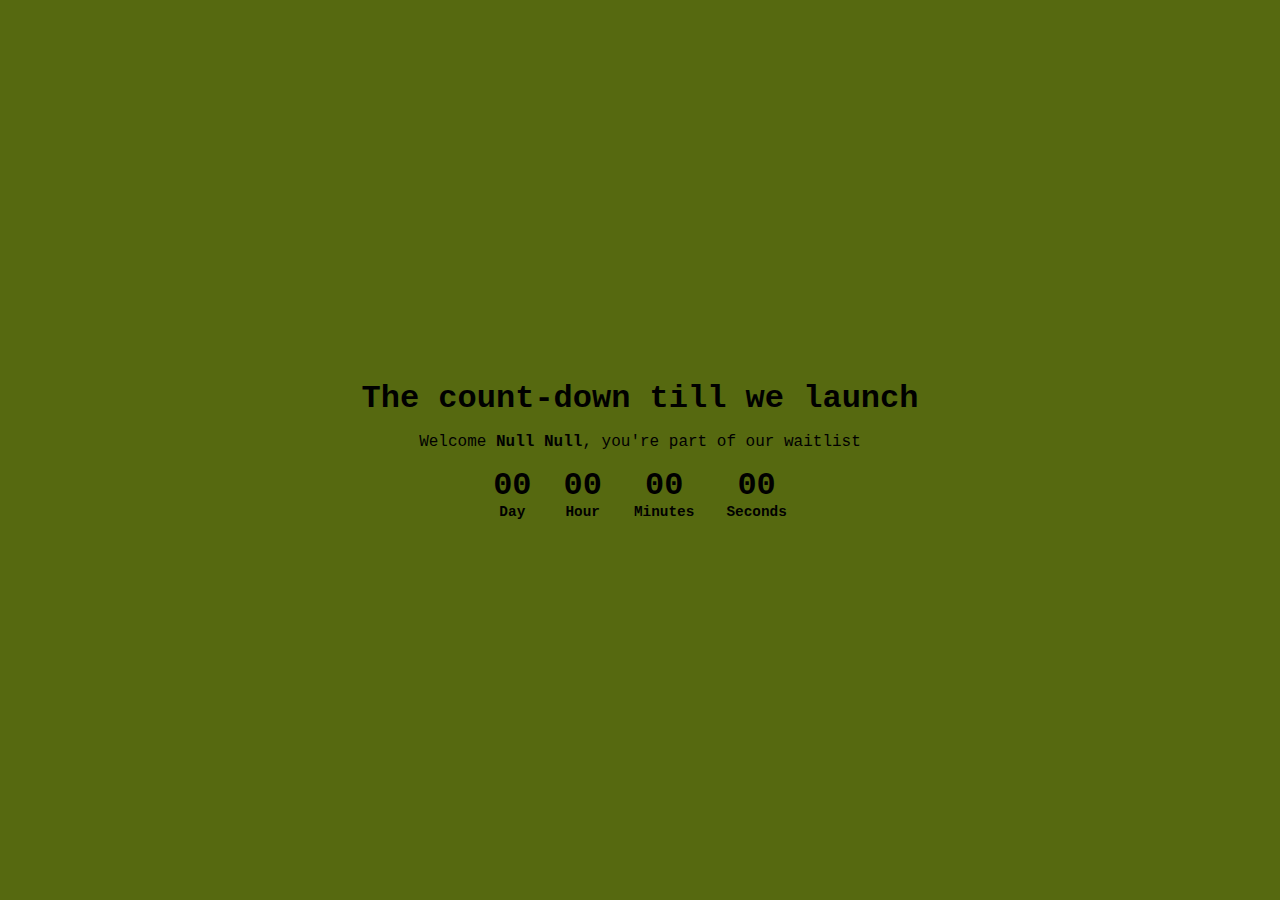
<file: congrats.html>
<!DOCTYPE html>
<html lang="en">

<head>
      <meta charset="UTF-8">
      <meta name="viewport" content="width=device-width, initial-scale=1.0">
      <title>Congrats</title>
      <link rel="stylesheet" href="./styles/custom.css">
      <script src="./styles/"></script>
</head>

<body>
      <main class="welcome">

            <h1>The count-down till we <span>launch</span></h1>
            <p>Welcome <span class="message"></span>, you're part of our waitlist</p>
            <div>
                  <ul>
                        <div>
                              <li class="seconds">00</li>
                              <li>Seconds</li>
                        </div>
                        <div>
                              <li class="minutes">00</li>
                              <li>Minutes</li>
                        </div>
                        <div>
                              <li class="hours">00</li>
                              <li>Hour</li>
                        </div>
                        <div>
                              <li class="days">00</li>
                              <li>Day</li>
                        </div>
                  </ul>
            </div>
      </main>
</body>
<script>
      var countDownDate = new Date("Dec 30, 2024 00:00:00").getTime()
      var x = setInterval(function () {
            var now = new Date().getTime()
            var distance = countDownDate - now;
            var days = Math.floor(distance / (1000 * 60 * 60 * 24))
            var hours = Math.floor((distance % (1000 * 60 * 60 * 24)) / (1000 * 60 * 60))
            var minutes = Math.floor((distance % (1000 * 60 * 60 * 60)) / (1000 * 60))
            var seconds = Math.floor((distance % (1000 * 60)) / 1000)
            document.querySelector(".days").innerHTML = days
            document.querySelector(".hours").innerHTML = hours
            document.querySelector(".minutes").innerHTML = minutes
            document.querySelector(".seconds").innerHTML = seconds
      }, 1000)
      document.querySelector(".message").innerHTML = `${localStorage.getItem("firstname")} ${localStorage.getItem("lastname")}`;
</script>

</html>
</file>
<file: styles/custom.css>
@import "./congrats.css";
@import "./index.css";
* {
  margin: 0;
  padding: 0;
  box-sizing: border-box;
  font-family: "Courier New", Courier, monospace;
}
* ul {
  list-style: none;
}

.btn {
  background-color: rgb(86, 105, 16);
  color: white;
  font-size: 0.9rem;
  font-weight: 600;
  border: 0;
  cursor: pointer;
  display: flex;
  align-items: center;
  justify-content: center;
  height: 2.5rem;
  text-decoration: none;
  color: black;
}

a {
  text-decoration: none;
}

input::-moz-placeholder {
  text-transform: capitalize;
}

input, input::placeholder {
  text-transform: capitalize;
}

.email {
  text-transform: lowercase;
}

body {
  display: flex;
  align-items: center;
  justify-content: center;
  height: 100vh;
  background-color: rgb(86, 105, 16);
}
body main {
  display: flex;
  flex-direction: column;
  gap: 1rem;
}/*# sourceMappingURL=custom.css.map */
</file>
